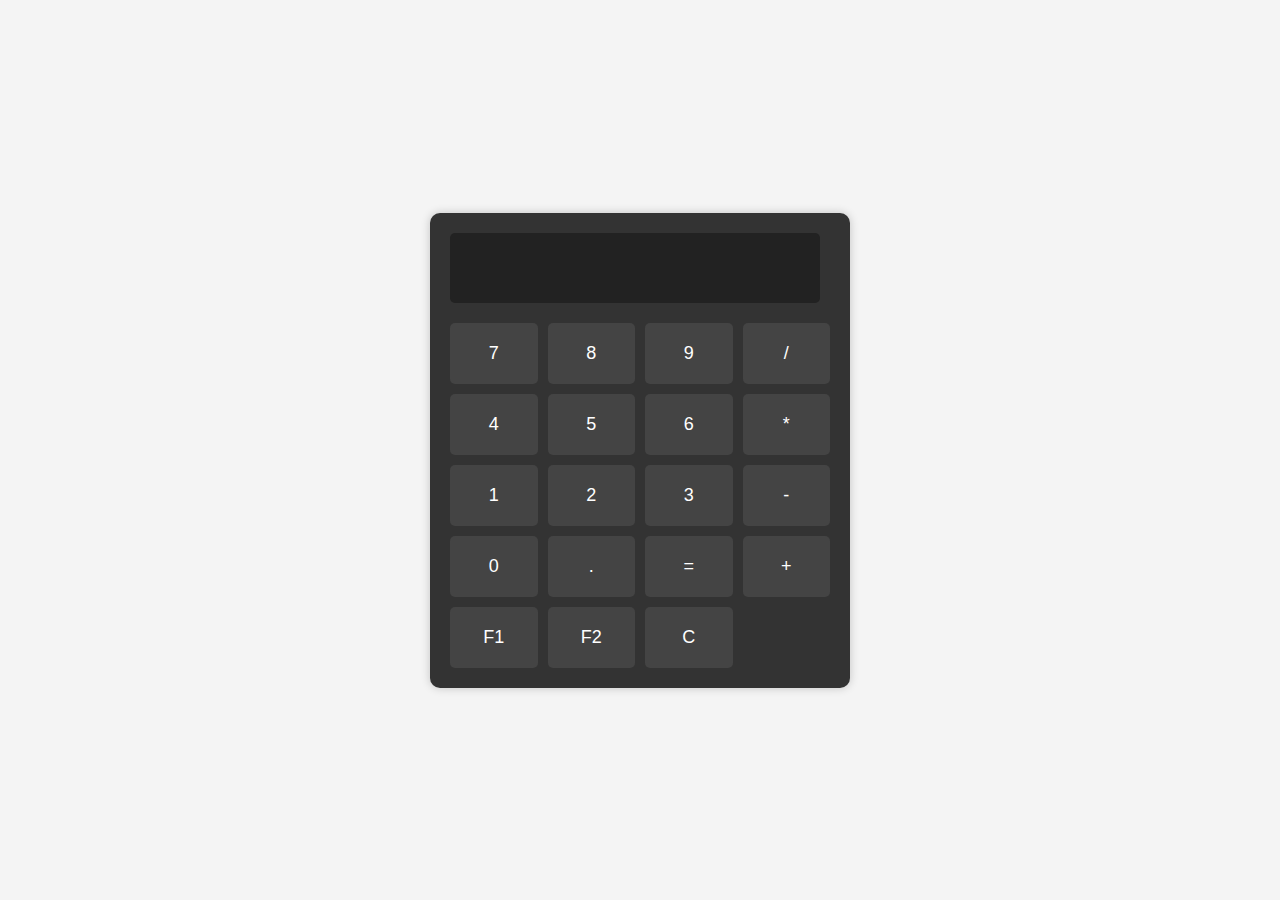
<file: index.html>
<!DOCTYPE html>
<html lang="cs">

<head>
    <meta charset="UTF-8">
    <meta name="viewport" content="width=device-width, initial-scale=1.0">
    <title>Kalkulačka</title>
    <link rel="stylesheet" href="style.css">
</head>

<body>
    <div class="calculator">
        <div class="display">
            <input type="text" id="input" readonly>
        </div>
        <div class="buttons">
            <button onclick="clc('7')">7</button>
            <button onclick="clc('8')">8</button>
            <button onclick="clc('9')">9</button>
            <button onclick="clc('/')">/</button>
            <button onclick="clc('4')">4</button>
            <button onclick="clc('5')">5</button>
            <button onclick="clc('6')">6</button>
            <button onclick="clc('*')">*</button>
            <button onclick="clc('1')">1</button>
            <button onclick="clc('2')">2</button>
            <button onclick="clc('3')">3</button>
            <button onclick="clc('-')">-</button>
            <button onclick="clc('0')">0</button>
            <button onclick="clc('.')">.</button>
            <button onclick="clc('=')">=</button>
            <button onclick="clc('+')">+</button>
            <button onclick="fnc('F1')">F1</button>
            <button onclick="fnc('F2')">F2</button>
            <div id="kvadr">
                <input type="number" id="a" class="proms">
                <input type="number" id="b" class="proms">
                <input type="number" id="c" class="proms">


                <button onclick="solve()">Vyřešit kvadratickou rovnici</button>
            </div>
            <button onclick="clc('C')">C</button>

        </div>
    </div>
    <script src="script.js"></script>
</body>

</html>
</file>
<file: style.css>
body {
    display: flex;
    justify-content: center;
    align-items: center;
    height: 100vh;
    margin: 0;
    background-color: #f4f4f4;
    font-family: Arial, sans-serif;
}

.calculator {
    width: 380px;
    background-color: #333;
    padding: 20px;
    border-radius: 10px;
    box-shadow: 0 0 10px rgba(0, 0, 0, 0.2);
}

.display {
    margin-bottom: 20px;
}

#input {
    width: 92%;
    height: 50px;
    font-size: 24px;
    text-align: right;
    padding: 10px;
    border: none;
    background-color: #222;
    color: #fff;
    border-radius: 5px;
}

.buttons {
    display: grid;
    grid-template-columns: repeat(4, 1fr);
    gap: 10px;
}

button {
    padding: 20px;
    font-size: 18px;
    background-color: #444;
    color: white;
    border: none;
    border-radius: 5px;
    cursor: pointer;
}

button:hover {
    background-color: #555;
}

button:active {
    background-color: #666;
}
#kvadr{
    display: none;
    gap: 5px;
}

.proms{
    color: white;
    background-color: #444;
    height: 30px;
}
</file>
